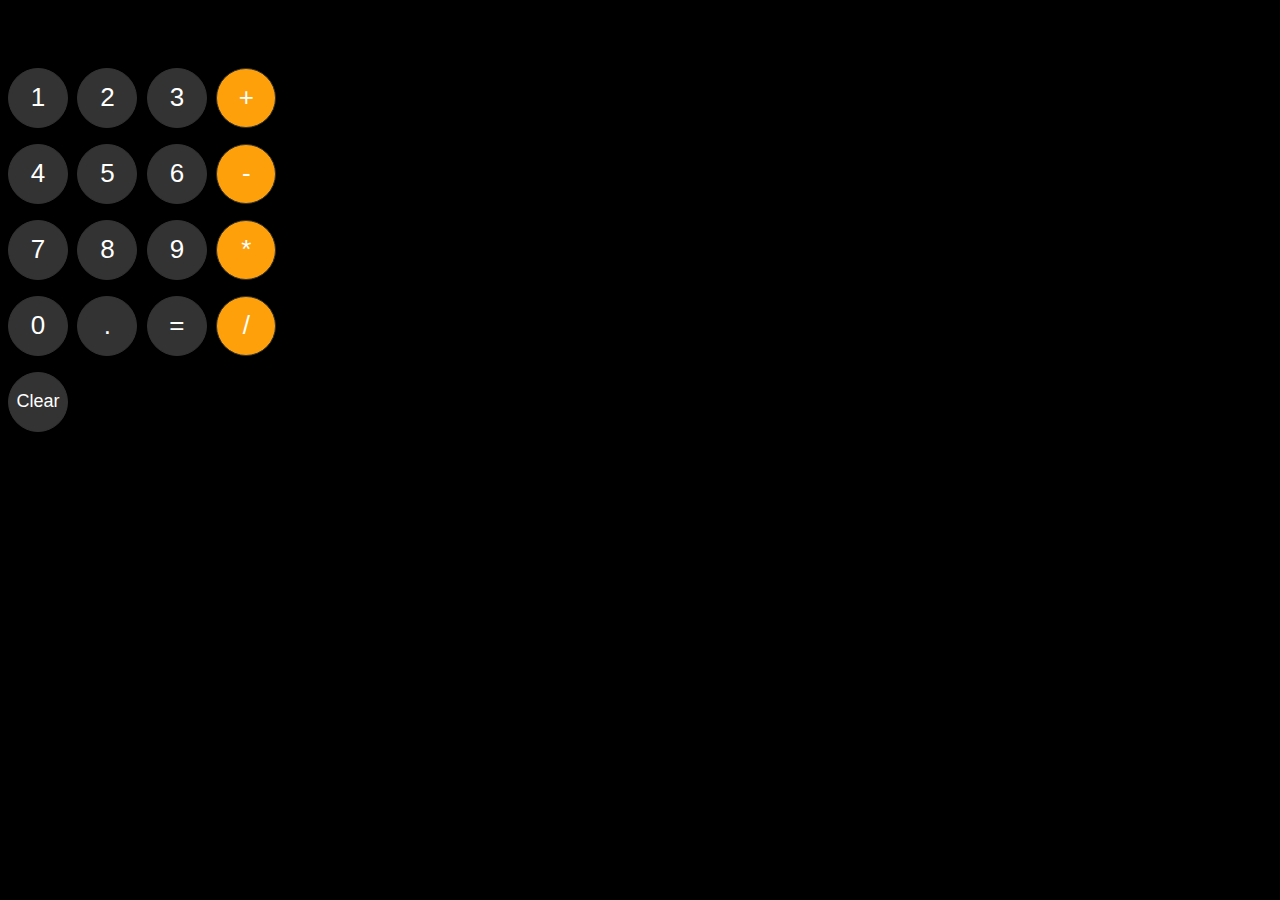
<file: index.html>
<!DOCTYPE html>
<html lang="en">
<head>
  <meta charset="UTF-8">
  <meta name="viewport" content="width=device-width, initial-scale=1.0">
  <title>Calculation</title>
  <link rel="stylesheet" href="./calculator.css">
</head>
<body>
   <h2>Caculation</h2>
   <p class="js-calculation calculation"></p>

   <p>
     <button class="calculator-btn gray-btn  " onclick="updatecalculation('1')">1</button>
     <button class="calculator-btn gray-btn " onclick="updatecalculation('2')">2</button>
     <button class="calculator-btn gray-btn" onclick="updatecalculation('3')">3</button>
     <button class="calculator-btn gray-btn orange-btn" onclick="updatecalculation(' + ')">+</button>
       </p>
   <p>
     <button class="calculator-btn gray-btn " onclick="updatecalculation('4')">4</button>
     <button class="calculator-btn gray-btn " onclick="updatecalculation('5')">5</button>
     <button class="calculator-btn gray-btn" onclick="updatecalculation('6')">6</button>
     <button class="calculator-btn gray-btn orange-btn" onclick="updatecalculation(' - ')">-</button>
       </p>
   <p>
     <button class="calculator-btn gray-btn " onclick="updatecalculation('7')">7</button>
     <button class="calculator-btn gray-btn " onclick="updatecalculation('8')">8</button>
     <button class="calculator-btn gray-btn" onclick="updatecalculation('9')">9</button>
     <button class="calculator-btn gray-btn orange-btn " onclick="updatecalculation(' * ')">*</button>
       </p>
   <p>
     <button class="calculator-btn gray-btn " onclick="updatecalculation('0')">0</button>
     <button class="calculator-btn gray-btn " onclick="updatecalculation('.')">.</button>

      <button class="calculator-btn gray-btn" onclick=" calculation = eval(calculation) 
       displayCalculation()
      localstorage.setItem('calculation' , calculation)
     ">=</button> 
             
    



       <button class="calculator-btn gray-btn orange-btn" onclick="updatecalculation(' / ')">/</button>
       </p>


         <p>
          <button class="calculator-btn gray-btn clear-btn" onclick="
              calculation = '';
              displayCalculation();
              localStorage.setItem('calculation', calculation)">Clear
          </button>
         </p>

         <script>


      
          let calculation = localStorage.getItem('calculation') || '';
          displayCalculation();


           function updatecalculation(value){
                calculation += value;
                displayCalculation();
                localStorage.setItem('calculation' , calculation)
           }


            function displayCalculation(){
                document.querySelector('.js-calculation')
                .innerHTML = calculation;
            }


          
      // let calculation = localStorage.getItem('calculation') || '';

      // // Display the calculation when the page first loads.
      // displayCalculation();

      // function updateCalculation(value) {
      //   calculation += value;

      //   // Display the calculation on the page
      //   // instead of console.log
      //   displayCalculation();

      //   localStorage.setItem('calculation', calculation);
      // }

      // function displayCalculation() {
      //   document.querySelector('.js-calculation')
      //     .innerHTML = calculation;
      // }
 

             

 
       </script>
</body>
</html>
</file>
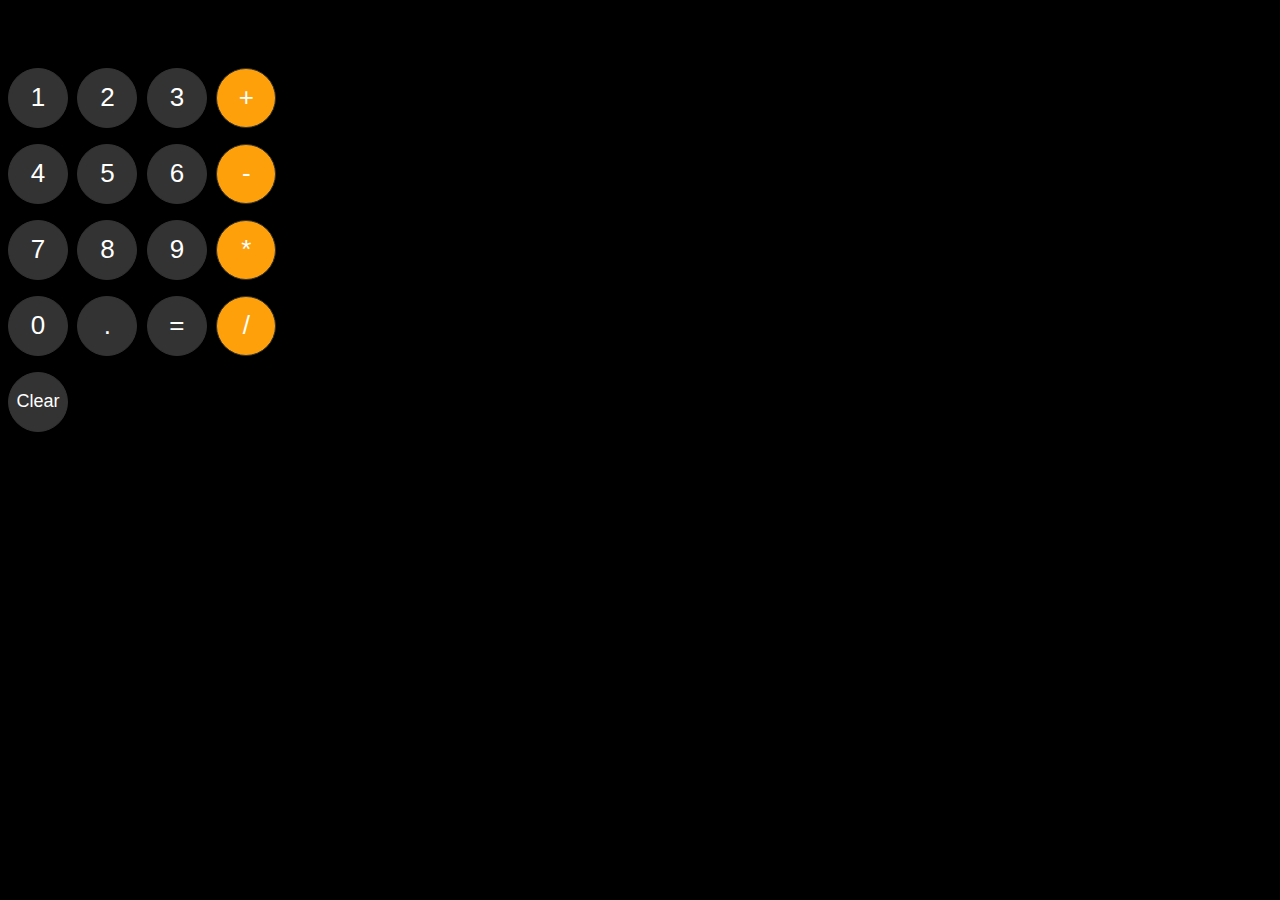
<file: Calculator.html>
<!DOCTYPE html>
<html lang="en">
<head>
  <meta charset="UTF-8">
  <meta name="viewport" content="width=device-width, initial-scale=1.0">
  <title>Calculation</title>
  <link rel="stylesheet" href="./calculator.css">
</head>
<body>
   <h2>Caculation</h2>
   <p class="js-calculation calculation"></p>

   <p>
     <button class="calculator-btn gray-btn  " onclick="updatecalculation('1')">1</button>
     <button class="calculator-btn gray-btn " onclick="updatecalculation('2')">2</button>
     <button class="calculator-btn gray-btn" onclick="updatecalculation('3')">3</button>
     <button class="calculator-btn gray-btn orange-btn" onclick="updatecalculation(' + ')">+</button>
       </p>
   <p>
     <button class="calculator-btn gray-btn " onclick="updatecalculation('4')">4</button>
     <button class="calculator-btn gray-btn " onclick="updatecalculation('5')">5</button>
     <button class="calculator-btn gray-btn" onclick="updatecalculation('6')">6</button>
     <button class="calculator-btn gray-btn orange-btn" onclick="updatecalculation(' - ')">-</button>
       </p>
   <p>
     <button class="calculator-btn gray-btn " onclick="updatecalculation('7')">7</button>
     <button class="calculator-btn gray-btn " onclick="updatecalculation('8')">8</button>
     <button class="calculator-btn gray-btn" onclick="updatecalculation('9')">9</button>
     <button class="calculator-btn gray-btn orange-btn " onclick="updatecalculation(' * ')">*</button>
       </p>
   <p>
     <button class="calculator-btn gray-btn " onclick="updatecalculation('0')">0</button>
     <button class="calculator-btn gray-btn " onclick="updatecalculation('.')">.</button>

      <button class="calculator-btn gray-btn" onclick=" calculation = eval(calculation) 
       displayCalculation()
      localstorage.setItem('calculation' , calculation)
     ">=</button> 
             
    



       <button class="calculator-btn gray-btn orange-btn" onclick="updatecalculation(' / ')">/</button>
       </p>


         <p>
          <button class="calculator-btn gray-btn clear-btn" onclick="
              calculation = '';
              displayCalculation();
              localStorage.setItem('calculation', calculation)">Clear
          </button>
         </p>

         <script>


      
          let calculation = localStorage.getItem('calculation') || '';
          displayCalculation();


           function updatecalculation(value){
                calculation += value;
                displayCalculation();
                localStorage.setItem('calculation' , calculation)
           }


            function displayCalculation(){
                document.querySelector('.js-calculation')
                .innerHTML = calculation;
            }


          
      // let calculation = localStorage.getItem('calculation') || '';

      // // Display the calculation when the page first loads.
      // displayCalculation();

      // function updateCalculation(value) {
      //   calculation += value;

      //   // Display the calculation on the page
      //   // instead of console.log
      //   displayCalculation();

      //   localStorage.setItem('calculation', calculation);
      // }

      // function displayCalculation() {
      //   document.querySelector('.js-calculation')
      //     .innerHTML = calculation;
      // }
 

             

 
       </script>
</body>
</html>
</file>
<file: calculator.css>
body{
    font-family: Arial;
    background-color: rgb(0, 0, 0);
}
.calculation{
    font-size:45px;
    color: white;
    margin-top:15px;
    margin-bottom: 8px;
}
p{
  display: block;
}
  .gray-btn{
    color: white;
    background-color: rgb(51, 51, 51);
  }
  .calculator-btn{
    height: 60px;
    width: 60px;
     font-size: 26px;
     border-radius:50%;
     border: 1px solid rgb(51, 51, 51);
     margin-right: 5px;
  }
   .orange-btn{
        background-color: rgb(254, 160, 10);
        color: white;
   }
   .clear-btn{
     font-size: 18px;
   }
/* body {
    display: block;
    margin: 8px;
} */
</file>
